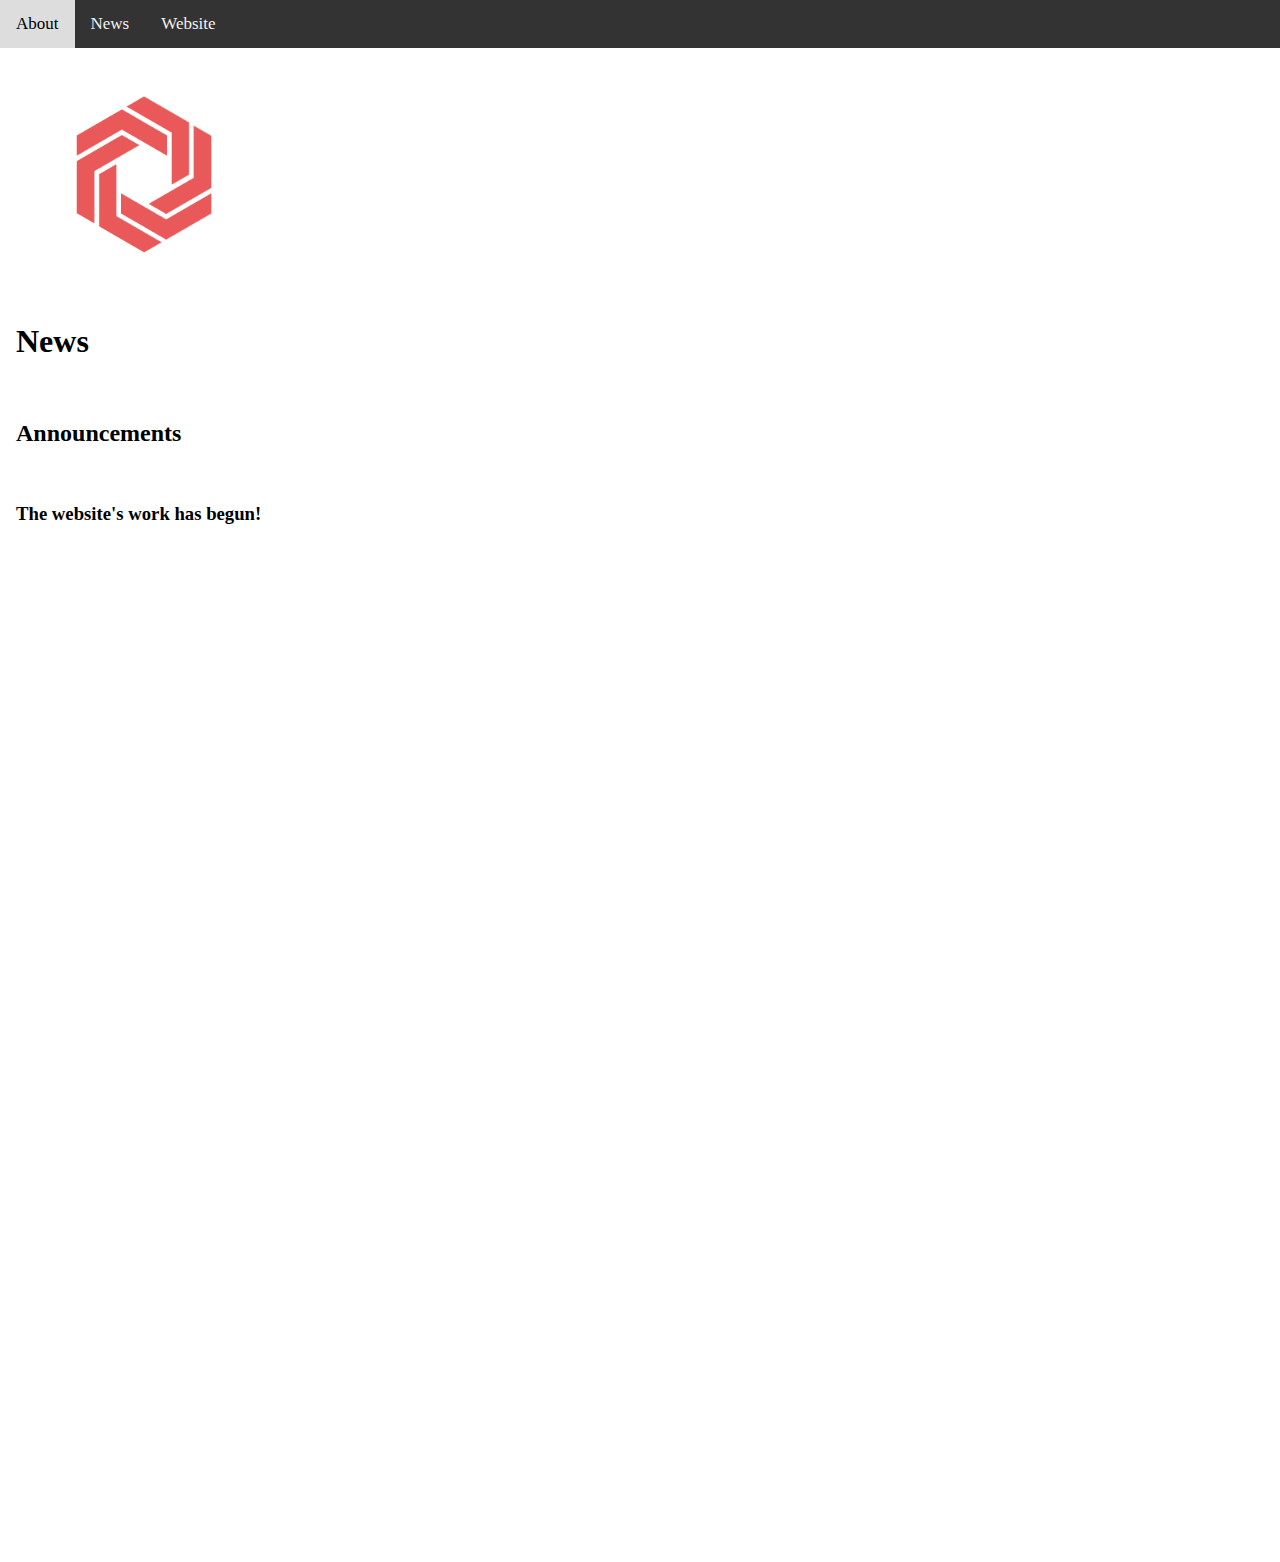
<file: news.html>
<html>
<head>
<title>Hexagon</title>
<style>
body {margin:0;}
.navbar {
  overflow: hidden;
  background-color: #333;
  position: fixed;
  top: 0;
  width: 100%;
}
.navbar a {
  float: left;
  display: block;
  color: #f2f2f2;
  text-align: center;
  padding: 14px 16px;
  text-decoration: none;
  font-size: 17px;
}
.navbar a:hover {
  background: #ddd;
  color: black;
}
.main {
  padding: 16px;
  margin-top: 30px;
  height: 1500px; /* Used in this example to enable scrolling */
}
</style>
</head>
<body>
<div class="navbar">
  <a href="index.html">About</a>
  <a href="news.html">News</a>
  <a href="web.html">Website</a>
</div>
<div class="main">
  <img src="HexagonLogo.png" alt="logo" height=256px width=256px>
  <br>
<h1>News</h1>
<br>
<h2>Announcements</h2>
<br>
<h3>The website's work has begun!</h3>
</body>
</html>
</file>
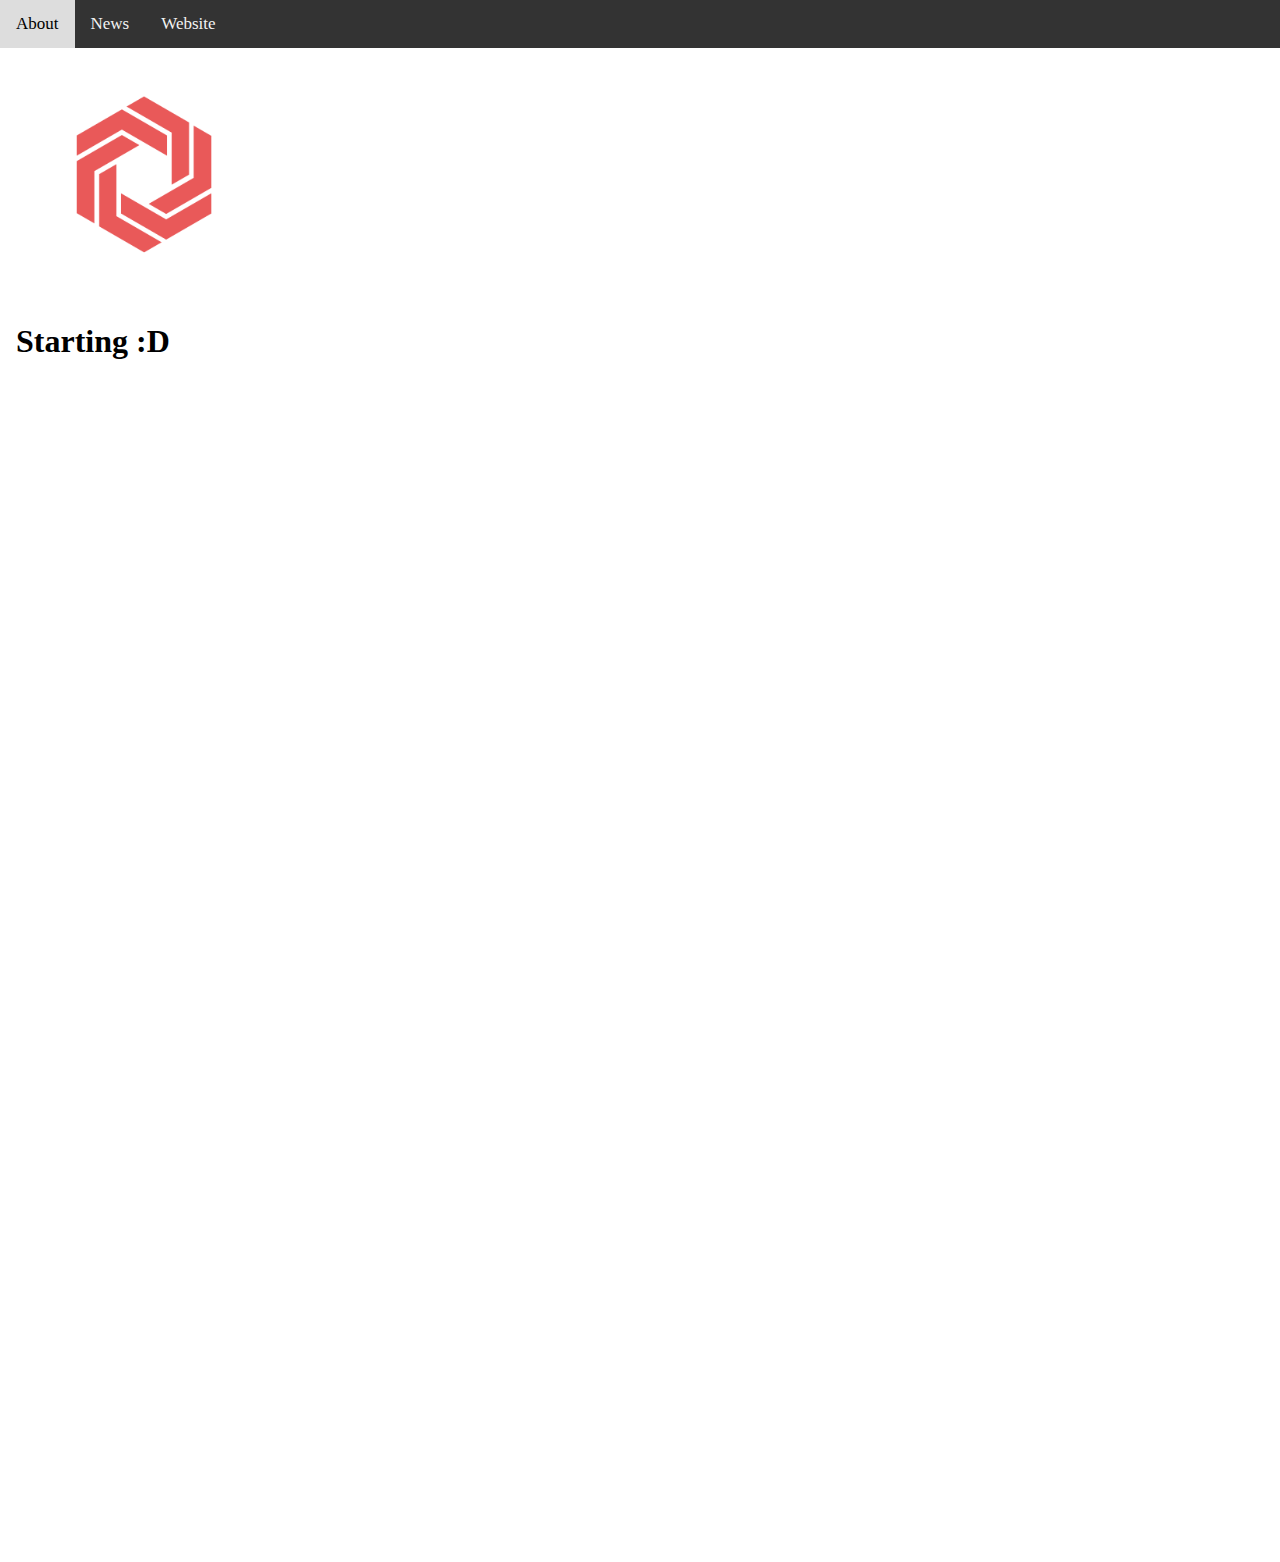
<file: web.html>
<html>
<head>
<title>Hexagon</title>
<style>
body {margin:0;}
.navbar {
  overflow: hidden;
  background-color: #333;
  position: fixed;
  top: 0;
  width: 100%;
}
.navbar a {
  float: left;
  display: block;
  color: #f2f2f2;
  text-align: center;
  padding: 14px 16px;
  text-decoration: none;
  font-size: 17px;
}
.navbar a:hover {
  background: #ddd;
  color: black;
}
.main {
  padding: 16px;
  margin-top: 30px;
  height: 1500px; /* Used in this example to enable scrolling */
}
</style>
</head>
<body>
<div class="navbar">
  <a href="index.html">About</a>
  <a href="news.html">News</a>
  <a href="web.html">Website</a>
</div>
<div class="main">
  <img src="HexagonLogo.png" alt="logo" height=256px width=256px>
<h1>Starting :D</h1>
</body>
</html>
</file>
